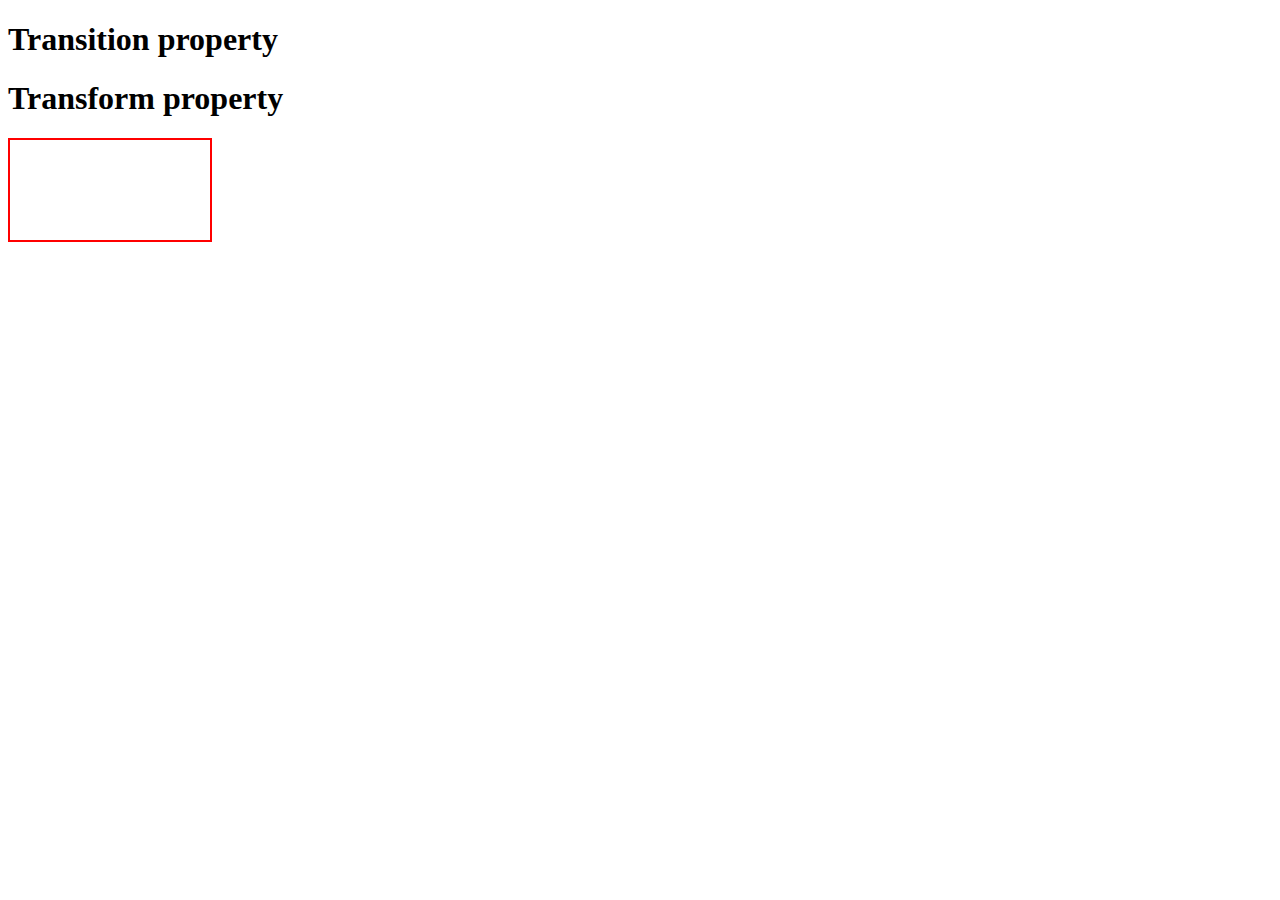
<file: CSS/09 - Transformation & Transitions/index.html>
<!DOCTYPE html>
<html lang="en">
<head>
    <meta charset="UTF-8">
    <meta name="viewport" content="width=device-width, initial-scale=1.0">
    <title>CSS TRANSFORM</title>
    <link rel="stylesheet" href="style.css" />
</head>
<body>
    <h1>Transition property</h1>
    <h1>Transform property</h1>
    <div class="container"></div>
    <div class="container1"></div>
    <div classs="container2"></div>
    <div class="container3"></div>
    <div class="container4"></div>
    <div class="container5"></div>
    <div class="container6"></div>
</body>
</html>
</file>
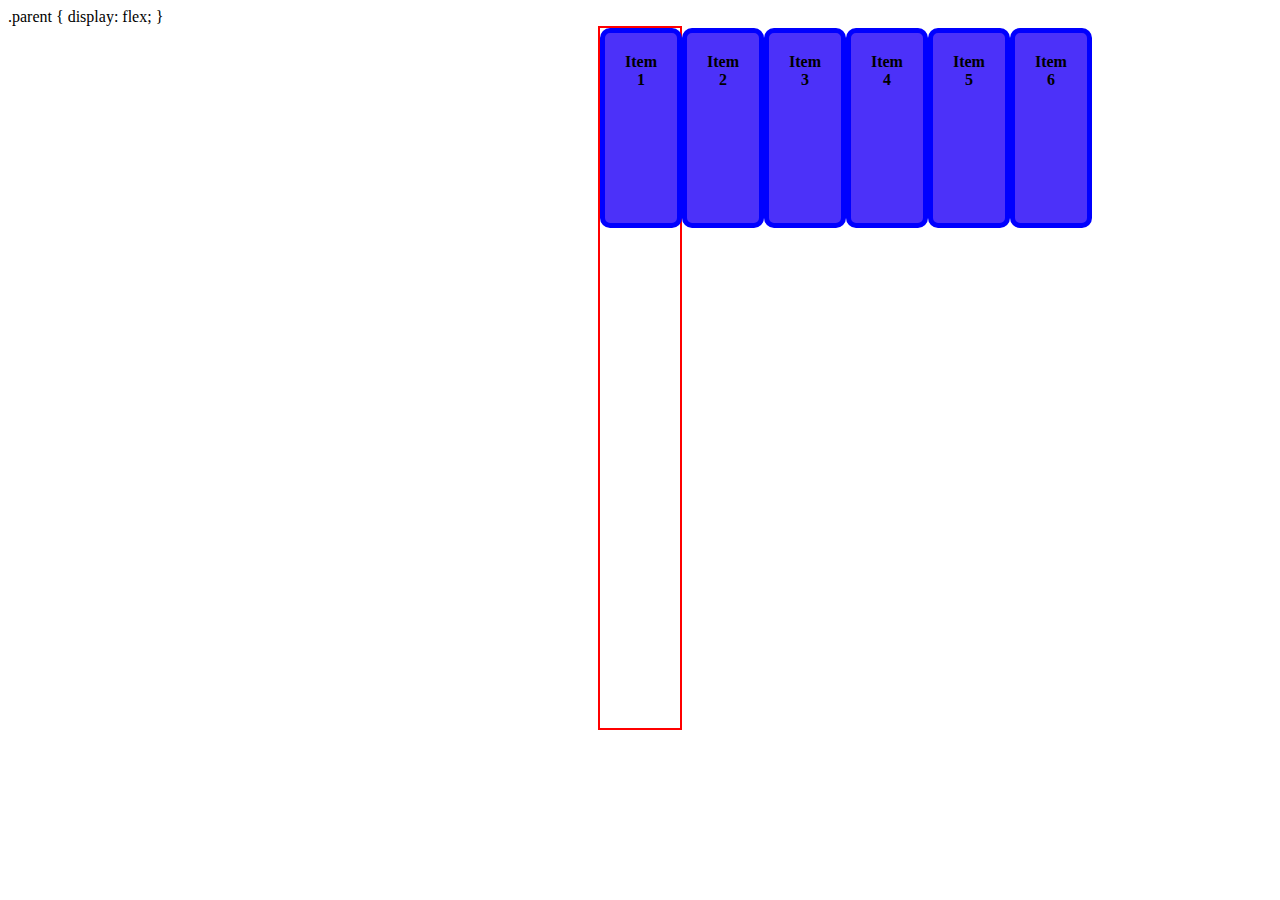
<file: HTML/11 - Flex Box/index.html>
<!DOCTYPE html>
<html lang="en">
<head>
    <meta charset="UTF-8">
    <meta name="viewport" content="width=device-width, initial-scale=1.0">
    <link rel="stylesheet" href="style.css">
    <title>FlexBox</title>
</head>
<style></style>
.parent {
    display: flex;
}
<body>
    <div class="container">
        <div class="item">Item 1</div>
        <div class="item">Item 2 </div>
        <div class="item">Item 3</div>
        <div class="item">Item 4</div>
        <div class="item">Item 5 </div>
        <div class="item">Item 6</div>
    </div>
</body>
</html>
</file>
<file: CSS/09 - Transformation & Transitions/style.css>
.container{
    width: 200px;
    height: 100px;
    border: 2px solid red;
     /*transform: translate(100px,50px);
    transform: rotate(20deg);
    transform: scale(1,1);
    transform: skew(20deg,20deg);
    skew y and x exists
    transform: matrix;(1,-0.3,0,1,0,0);
    transform: rotateZ(20deg);  /*rotates along the Xaxis
    rotate 3d(:1,1,1 45 deg:) rotates x,y and z */
}
    transition:{width 2s linear 0.5s;};   /*sets all values*/
    div:hover{
        width: 400px;
        height: 200px;
        transform: rotate(180deg);

}
.container1{
    transition-timing-function: ease;
    transition-delay: 5s;
    transition-duration: 3s;
    transition-property: width ;
}
.container2{
    transition-timing-function: ease-in;
}
.container3{
    transition-timing-function: ease-out;
}
.container4{
    transition-timing-function: ease-in-out;
}
.container5{
    transition-timing-function: linear;
}
.container6{
    transition-timing-function: cubic-bezier(0.25, 0.1, 0.25, 1);
}
</file>
<file: HTML/11 - Flex Box/style.css>
.container{
    width: 80px; 
    height: 700px;
    margin: 0 auto;
    border: 2px solid red;
    display: flex;
    flex-direction: row;
    flex-flow: nowrap;
    justify-content: flex-start;
    align-items: flex-start;
    flex-wrap: nowrap;
}
.item{
    width: 150px;
    height: 150px;
    background-color: rgb(76, 49, 249);
    border: 5px solid blue;
    padding: 20px;
    text-align: center;
    font-weight: bolder;
    border-radius: 10px ;
}
.item -1{
    flex-grow: 1.0;
}
.item -2{
    flex-grow: 1.0;
}
.item -3{
    flex-grow: 1.0;
}
</file>
